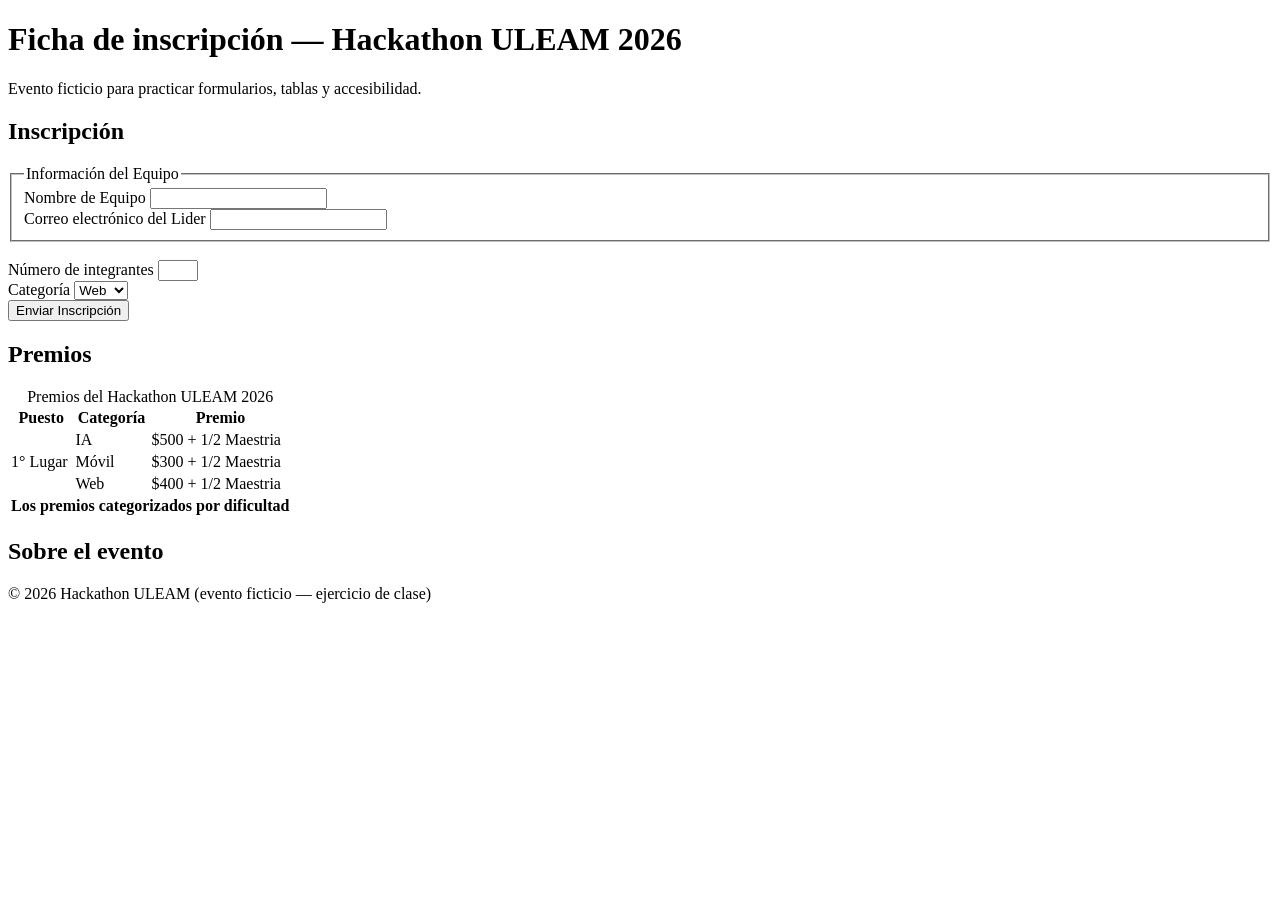
<file: semana-02/index.html>
<!DOCTYPE html>
<html lang="es">
<head>
    <meta charset="UTF-8">
    <meta name="viewport" content="width=device-width, initial-scale=1.0">
    <title>Ficha de inscripción — Hackathon ULEAM 2026</title>
</head>
<body>
    <h1>Ficha de inscripción — Hackathon ULEAM 2026</h1>
    Evento ficticio para practicar formularios, tablas y accesibilidad.
    <section id="inscripcion">
        <h2>Inscripción</h2>
        <form action="">
            <fieldset>
                <legend>Información del Equipo</legend>
                <label for="nombre-equipo">Nombre de Equipo</label>
                <input type="text" id="nombre-equipo" name="nombre-equipo" required>
                <br>
                <label for="email-lider">Correo electrónico del Lider</label>
                <input type="email" id="email-lider" name="email-lider" required>
            </fieldset>
            <br>
            <label for="numero-integrantes">Número de integrantes</label>
            <input type="number" id="numero-integrantes" name="numero-integrantes" min="1" max="5">
            <br>
            <label for="categoria">Categoría</label>
            <select id="categoria" name="categoria">
                <option value="web">Web</option>
                <option value="movil">Móvil</option>
                <option value="ia">IA</option>
            </select>
            <br>
            <button type="submit">Enviar Inscripción</button>
        </form>
    </section>
    <section id="premios">
        <h2>Premios</h2>
        <table>
            <thead>
                <tr>
                    <th scope="col">Puesto</th>
                    <th scope="col">Categoría</th>
                    <th scope="col">Premio</th>
                </tr>
            </thead>
            <tbody>
                <caption>Premios del Hackathon ULEAM 2026</caption>
                <tr>
                    <td rowspan="3" scope="rowgroup">1° Lugar</td>
                    <td>IA</td>
                    <td>$500 + 1/2 Maestria</td>
                </tr>
                <tr>
                    <td>Móvil</td>
                    <td>$300 + 1/2 Maestria</td>
                </tr>
                <tr>
                    <td>Web</td>
                    <td>$400 + 1/2 Maestria</td>
                </tr>
            </tbody>
            <tfoot>
                <tr>
                    <th colspan="3">Los premios categorizados por dificultad</th>
                </tr>
            </tfoot>
        </table>
    </section>
    <section id="sobre-evento">
        <h2>Sobre el evento</h2>
    </section>
    <footer><p>© 2026 Hackathon ULEAM (evento ficticio — ejercicio de clase)</p></footer>
</body>
</html>
</file>
